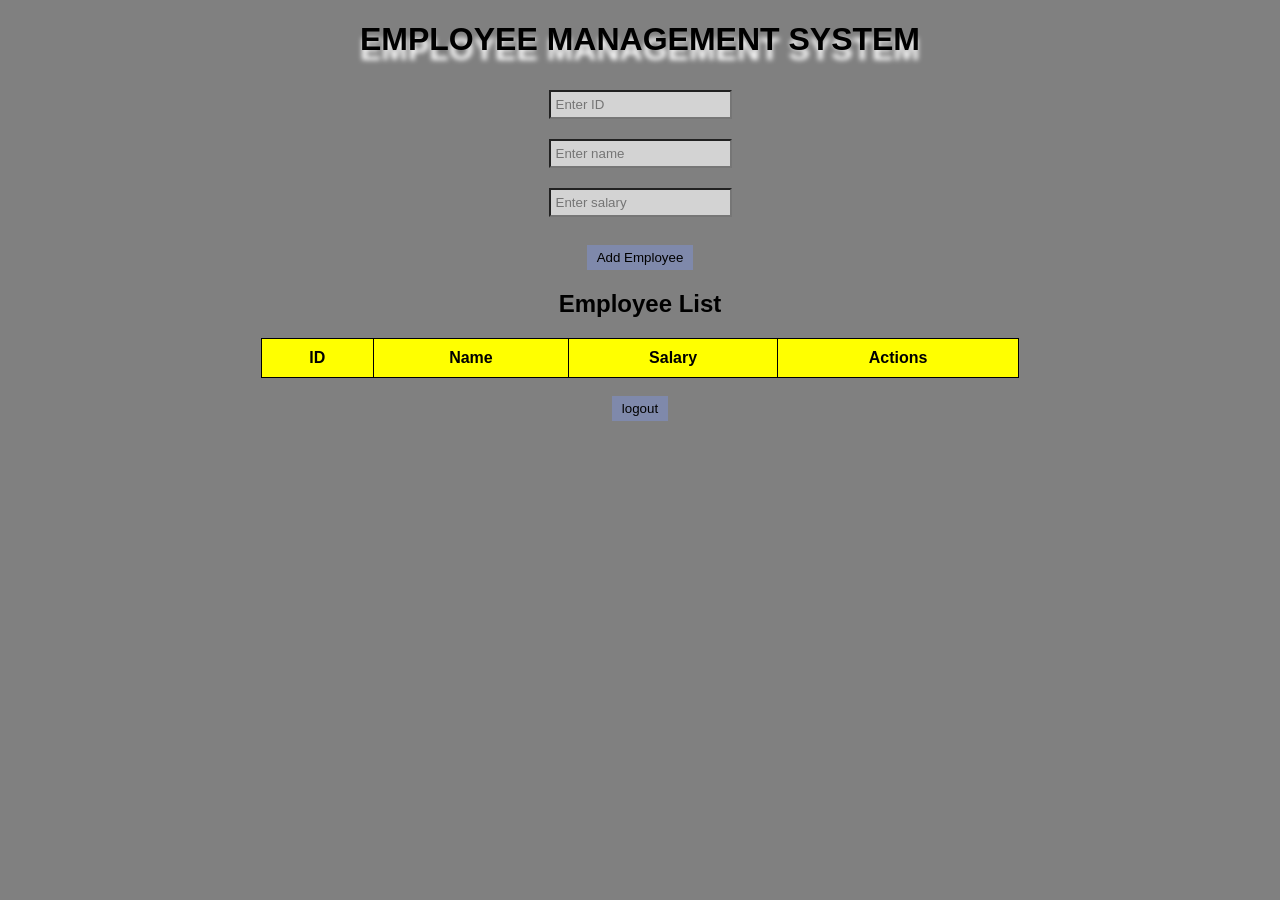
<file: index.html>
<!DOCTYPE html>
<html lang="en">
<head>
    <meta charset="UTF-8">
    <meta name="viewport" content="width=device-width, initial-scale=1.0">
    <title>Employee Management</title>
    <link rel="stylesheet" href="style.css">
</head>
<body>
    <h1>EMPLOYEE MANAGEMENT SYSTEM</h1>

    <div class="container">
        <input type="number" id="id" placeholder="Enter ID"><br>
        <input type="text" id="name" placeholder="Enter name"><br>
        <input type="number" id="salary" placeholder="Enter salary"><br>
<br>
        <button id="saveBtn" onclick="addEmployee()">Add Employee</button>
    </div>
    <h2>Employee List</h2>
    <table>
        <thead>
            <tr>
                <th>ID</th>
                <th>Name</th>
                <th>Salary</th>
                <th>Actions</th>
            </tr>
        </thead>
        <tbody id="employeeTable">
            
        </tbody>
    </table><br>
    <button onclick="logout()">logout</button>
    <script src="script.js"></script>
</body>
</html>
</file>
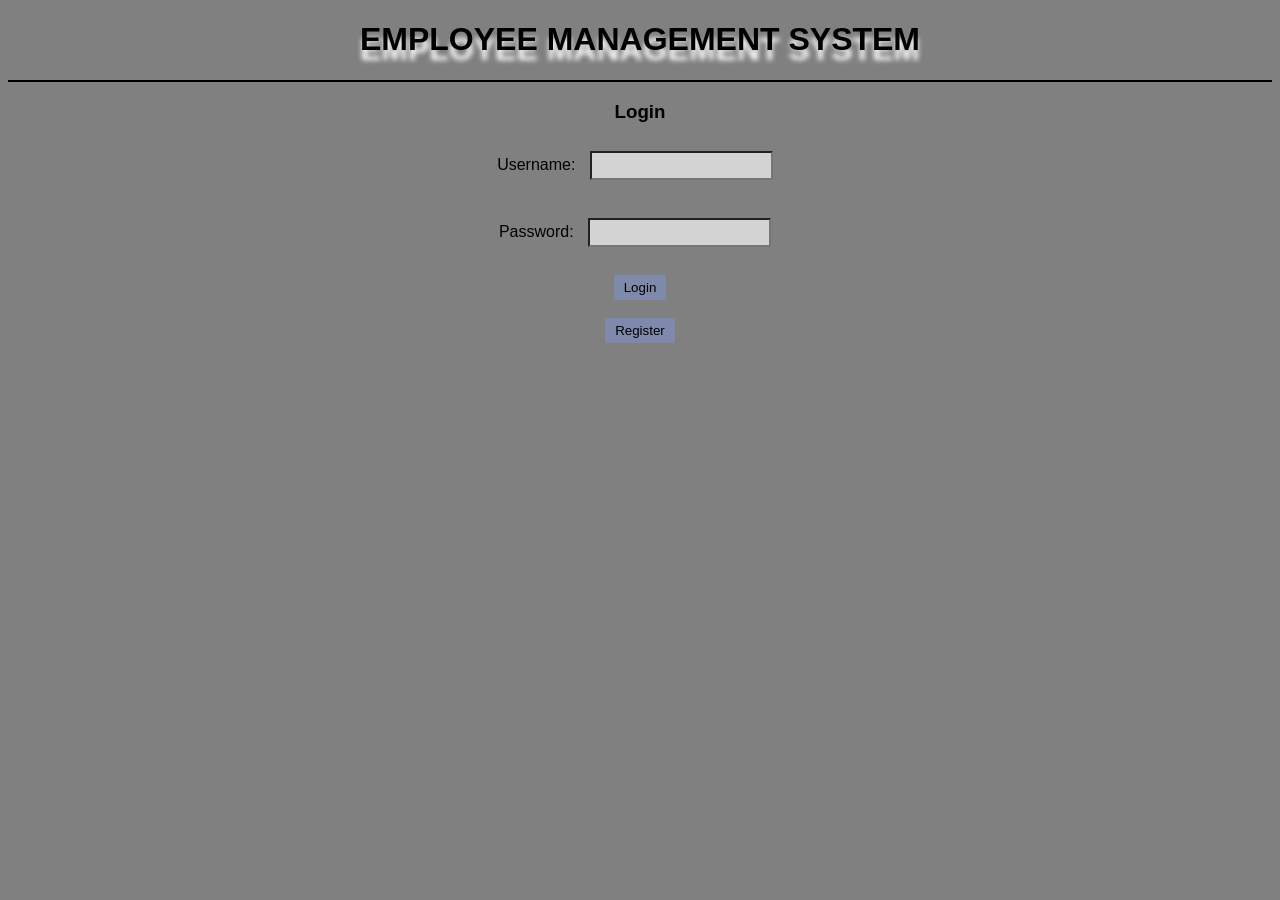
<file: login.html>
<!DOCTYPE html>
<html lang="en">
<head>
    <meta charset="UTF-8">
    <meta name="viewport" content="width=device-width, initial-scale=1.0">
    <title>Employee Management</title>
    <link rel="stylesheet" href="style.css">
</head>
<body>
    <h1>EMPLOYEE MANAGEMENT SYSTEM</h1>
    <hr color="black">
    <h3>Login</h3>
   <form onsubmit="Login(event)">
    <label for="username">Username:</label>
    <input type="text" id="username" required>
    <br><br>
    <label for="password">Password:</label>
    <input type="password" id="password" required>
    <br><br>
    <button type="submit">Login</button>
    <br><br>
</form>

    <button type="button" onclick="registration(event)">Register</button>
    <script src="script.js"></script>
</body>
</html>
</file>
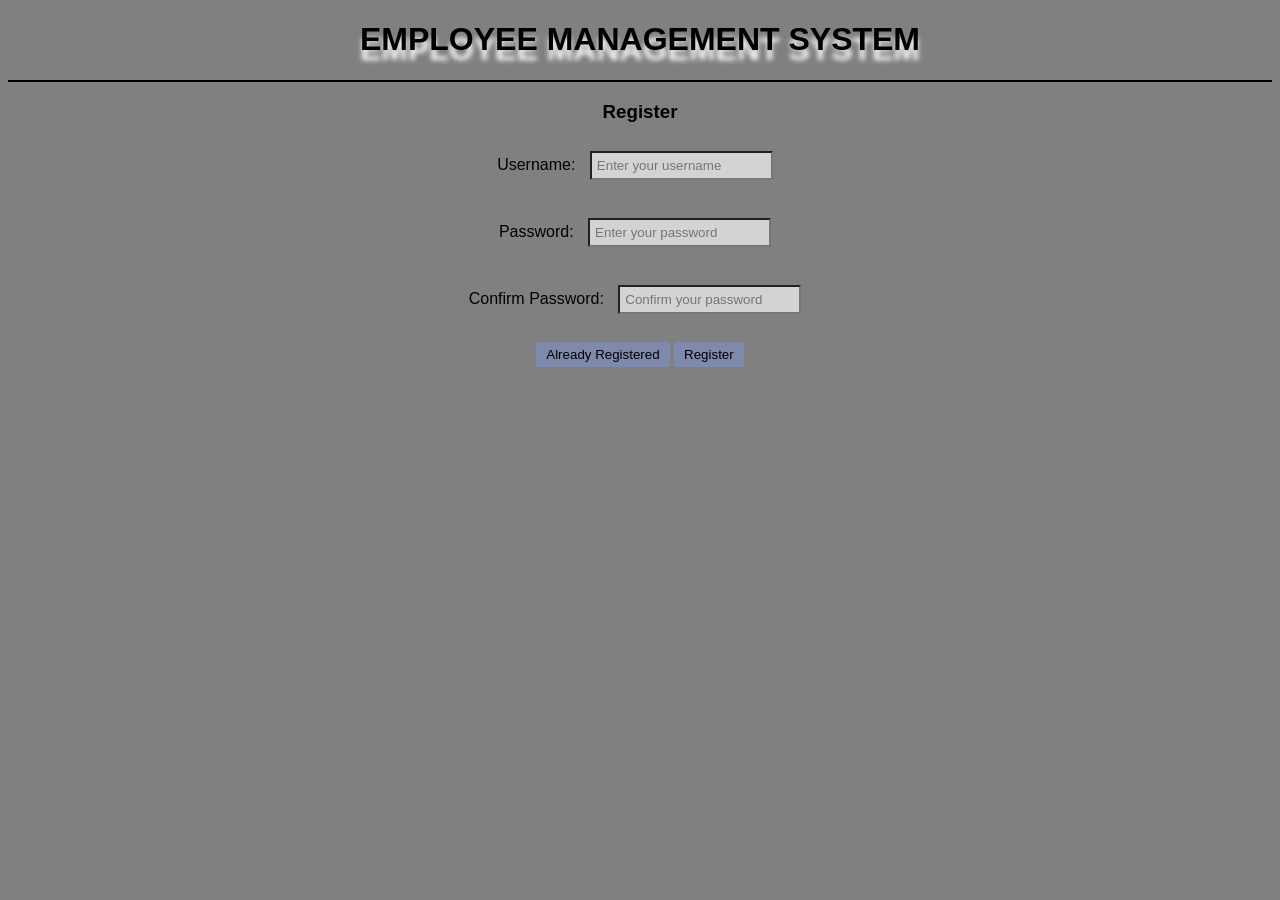
<file: registration.html>
<!DOCTYPE html>
<html lang="en">
<head>
    <meta charset="UTF-8">
    <meta name="viewport" content="width=device-width, initial-scale=1.0">
    <title>Employee Management</title>
    <link rel="stylesheet" href="style.css">
</head>
<body>
    <h1>EMPLOYEE MANAGEMENT SYSTEM</h1>
    <hr color="black">
    <h3>Register</h3>
    <form onsubmit="register(event)">
        <label for="username">Username:</label>
        <input type="text" id="username" name="username" required placeholder="Enter your username"><br><br>
        <label for="password">Password:</label>
        <input type="password" id="password" name="password" required placeholder="Enter your password"><br><br>
        <label for="confirmPassword">Confirm Password:</label>
        <input type="password" id="confirmPassword" name="confirmPassword" required placeholder="Confirm your password"><br><br>
        <button type="submit" onclick="window.location.href='login.html'">Already Registered</button>
        <button type="submit" onclick="register(event)">Register</button>
        <script src="script.js"></script>
    </form>
</body>
</html>
</file>
<file: style.css>
body{
    font-family: lato, sans-serif;
    text-align:center;
    h1
    {text-shadow: white 0px 10px 5px;}

    background-color:gray;
    background-size:cover;
}

.container{
    margin: 20px;
}

input{
    padding:5px;
    margin:10px;
    background-color:lightgray;
}

button{
    padding:5px 10px;
    background:rgb(127, 137, 171);
    color:black;
    border:navy;
}

table{
    margin:auto;
    width:60%;
    border-collapse:collapse;
    background-color:yellow;
}

th,td{
    border:1px solid black;
    padding:10px;
}
</file>
